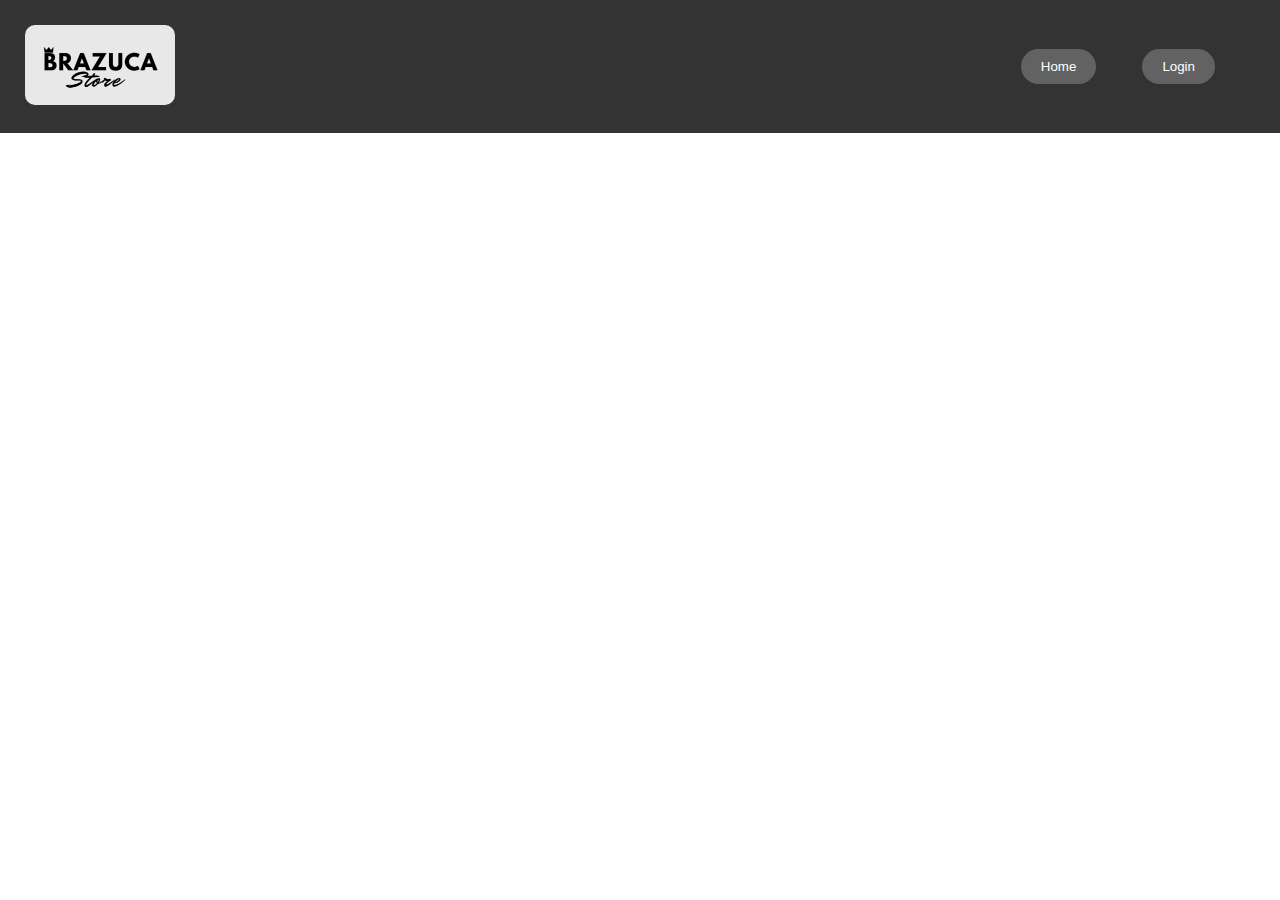
<file: index.html>
<!DOCTYPE html>
<html lang="en">
<head>
  <meta charset="UTF-8">
  <meta name="viewport" content="width=device-width, initial-scale=1.0">
  <title>Brazuka Store</title>
  <link rel="stylesheet" href="./css/styles.css">
  <link href="https://fonts.googleapis.com/css2?family=Ubuntu:wght@300;400;500;700&display=swap" rel="stylesheet">
</head>
<body>
  <header class="header">
    <nav class="nav-bar">
      <div class="box-logo">
        <a href="./index.html">
          <img class="logo" src="./img/BRAZUCA_Store_200x60_Branco.webp" alt="Logo">
        </a>  
      </div>
      <div class="box-btn" id="box-btn">
        <!-- Modificado o botão da nav bar para se parecer com o da home -->
        <button class="button-navbar"><a href="./index.html">Home</a></button>
        <button class="button-navbar"><a href="./pages/login.html">Login</a></button>
      </div>
    </nav>
  </header>

  <main>
    <div id="products" class="products-container"></div>
  </main>

  <script src="./js/script.js"></script>
</body>
</html>
</file>
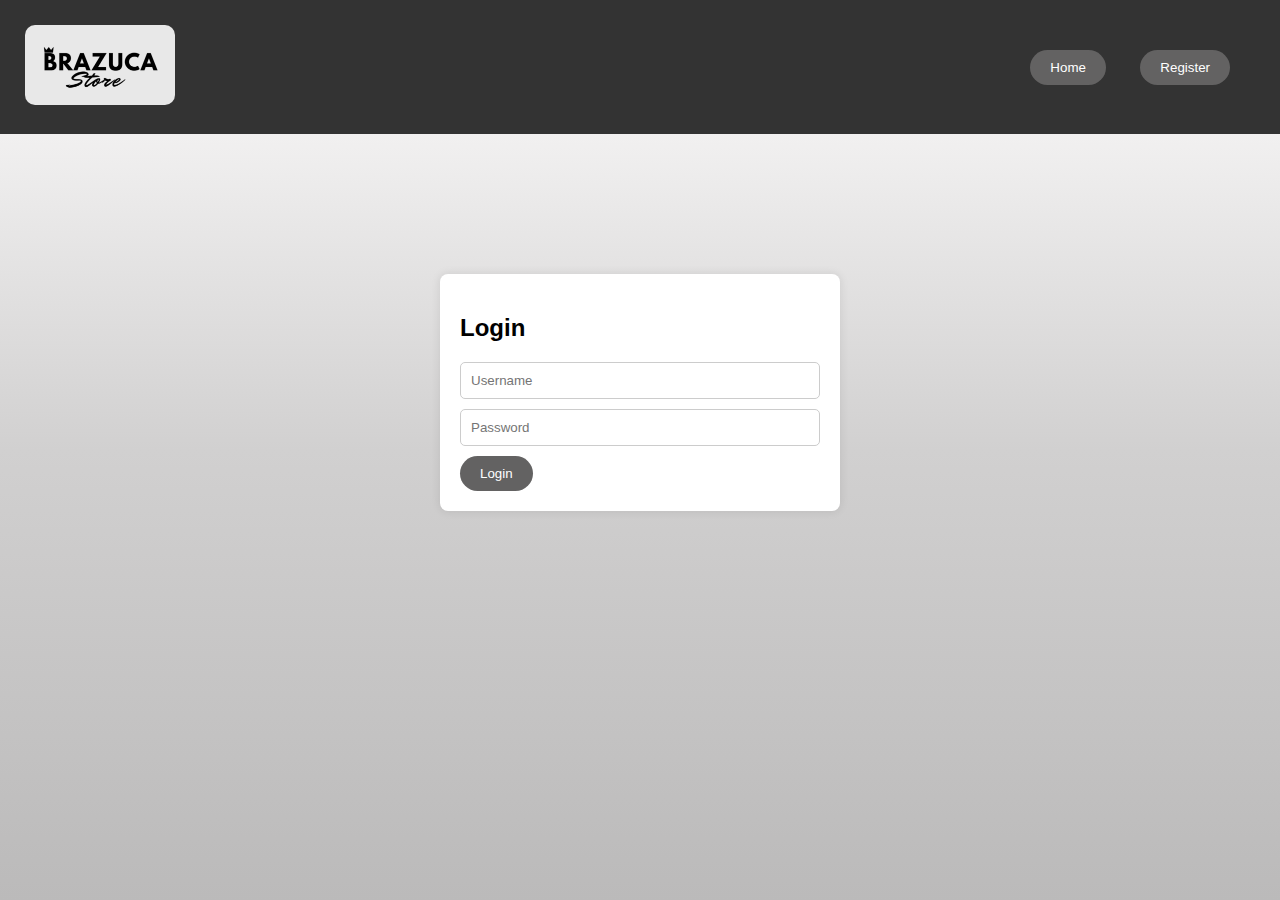
<file: pages/login.html>
<!DOCTYPE html>
<html lang="en">
<head>
    <meta charset="UTF-8">
    <meta name="viewport" content="width=device-width, initial-scale=1.0">
    <title>Login Usuário</title>
    <link rel="stylesheet" href="../css/login.css">
    <link href="https://fonts.googleapis.com/css2?family=Ubuntu:wght@300;400;500;700&display=swap" rel="stylesheet">
</head>
<body>
    <header class="header">
        <nav class="nav-bar">
            <div class="box-logo">
                <a href="../index.html">
                    <img class="logo" src="../img/BRAZUCA_Store_200x60_Branco.webp" alt="Logo">
                </a>
            </div>
            <div class="box-login-btn" id="box-btn">
                <button class="button-navbar"><a href="../index.html">Home</a></button>
                <button class="button-navbar"><a href="./registro.html">Register</a></button>
            </div> 
        </nav>
    </header>

    <div class="login-box">
        <h2>Login</h2>
        <input type="text" id="loginUsername" placeholder="Username">
        <input type="password" id="loginPassword" placeholder="Password">
        <button onclick="login()">Login</button>
    </div>

    <script src="../js/login.js"></script>
</body>
</html>
</file>
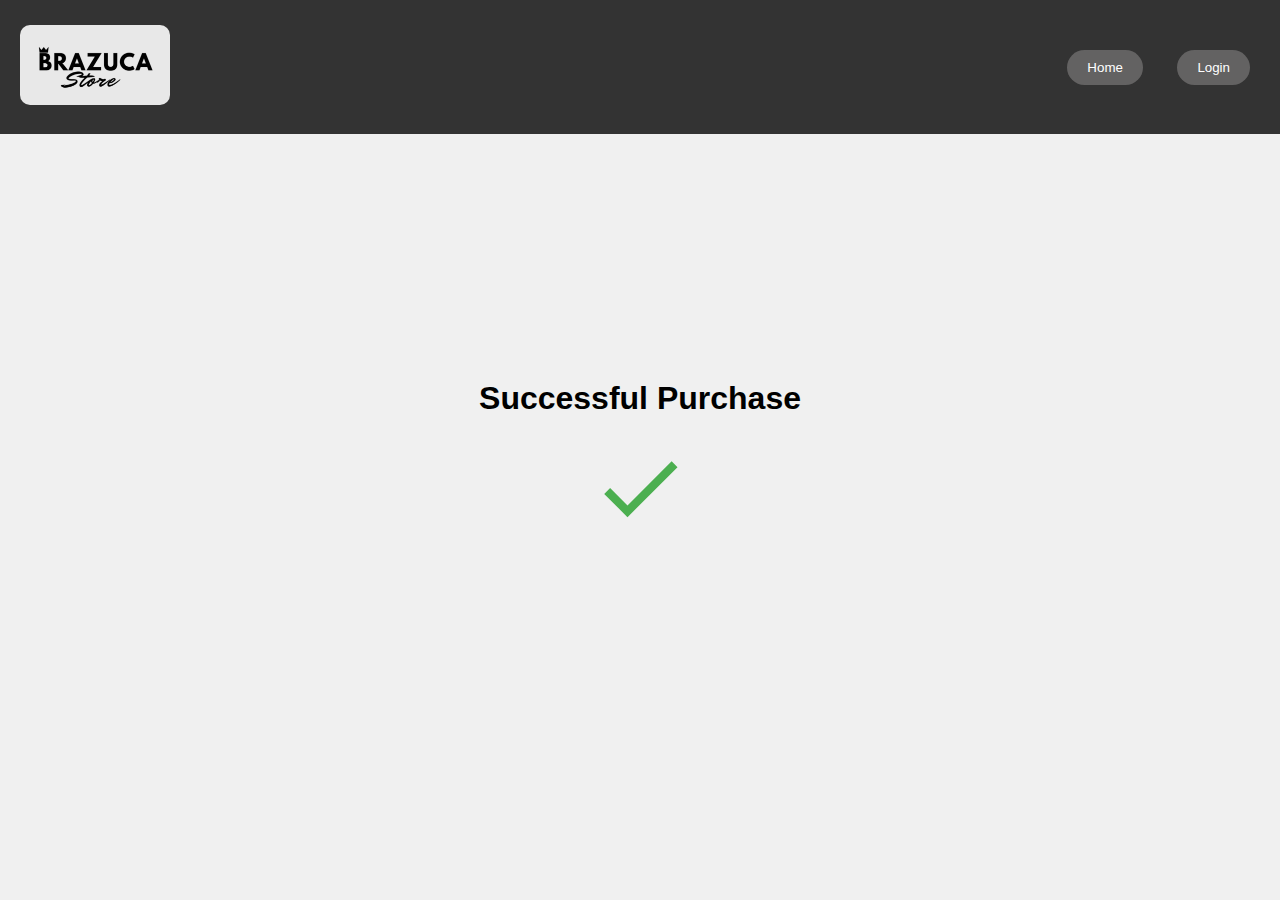
<file: pages/pagebuy.html>
<!DOCTYPE html>
<html lang="en">
<head>
  <meta charset="UTF-8">
  <meta name="viewport" content="width=device-width, initial-scale=1.0">
  <link rel="stylesheet" href="../css/pagebuy.css">
  <title>Successful Purchase</title>

  <header class="header">
    <nav class="nav-bar">
      <div class="box-logo">
        <a href="../index.html">
          <img class="logo" src="../img/BRAZUCA_Store_200x60_Branco.webp" alt="Logo">
        </a>  
      </div>
      <div class="box-btn" id="box-btn">
        <button class="button-navbar"><a href="../index.html">Home</a></button>
        <button class="button-navbar"><a href="../pages/login.html">Login</a></button>
      </div>
    </nav>
  </header>
</head>
<body>
  <div class="container">
    <h1>Successful Purchase</h1>
    <svg class="icon-checkmark" xmlns="http://www.w3.org/2000/svg" viewBox="0 0 24 24" width="100" height="100">
      <path fill="#4CAF50" d="M9 16.17L4.83 12l-1.42 1.41L9 19 21 7l-1.41-1.41z"/>
    </svg>
  </div>
</body>
</html>
</file>
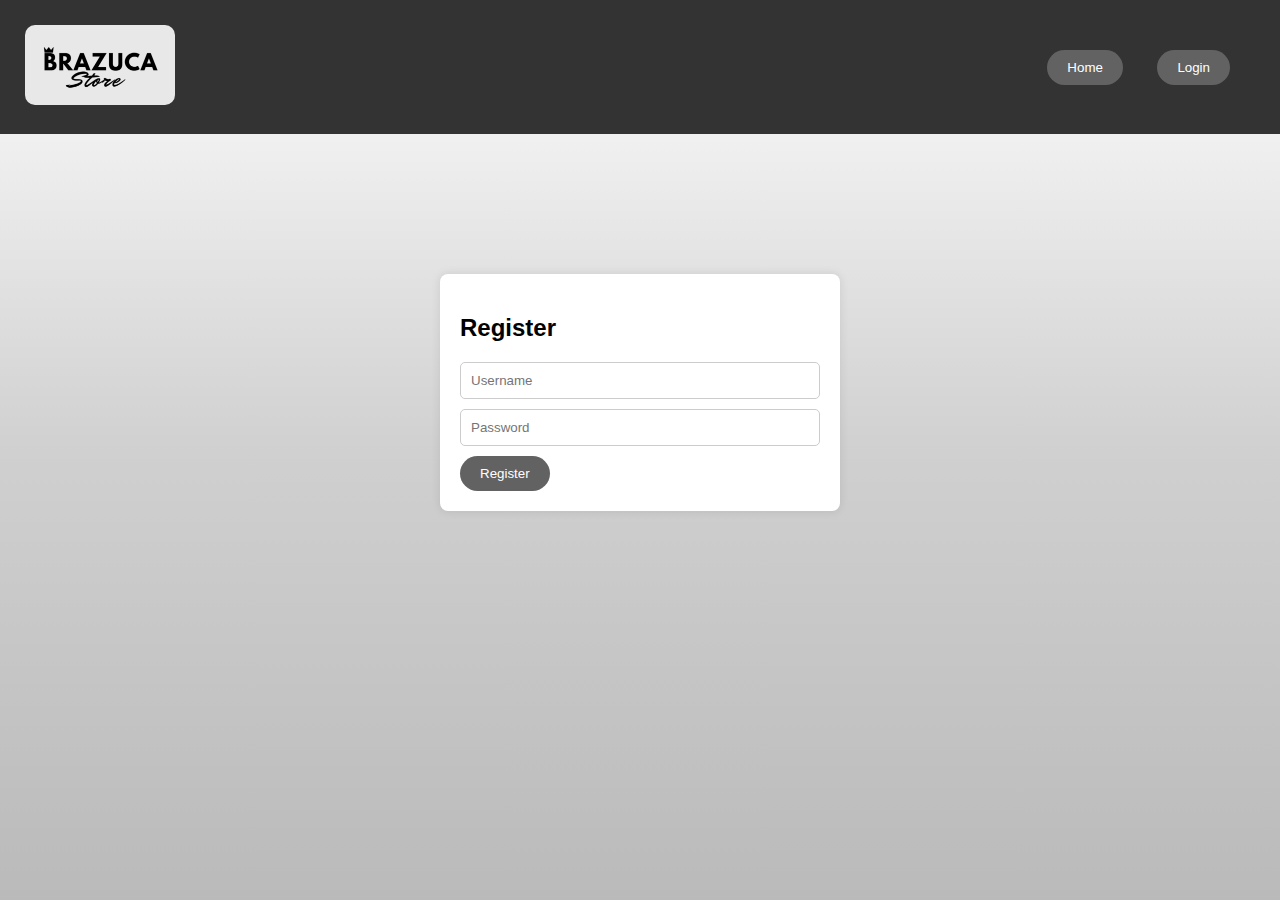
<file: pages/registro.html>
<!DOCTYPE html>
<html lang="en">
<head>
    <meta charset="UTF-8">
    <meta name="viewport" content="width=device-width, initial-scale=1.0">
    <title>Registro Usuário</title>
    <link rel="stylesheet" href="../css/singup.css">
    <link href="https://fonts.googleapis.com/css2?family=Ubuntu:wght@300;400;500;700&display=swap" rel="stylesheet">
</head>
<body>
    <header class="header">
        <nav class="nav-bar">
            <div class="box-logo">
                <a href="../index.html">
                    <img class="logo" src="../img/BRAZUCA_Store_200x60_Branco.webp" alt="Logo">
                </a>
            </div>
            <div class="box-login-btn" id="box-btn">
                <!-- Modificado o botão da nav bar para se parecer com o da home -->
                <button class="button-navbar"><a href="../index.html">Home</a></button>
                <button class="button-navbar"><a href="./login.html">Login</a></button>
            </div>
        </nav>
    </header>

    <div class="registro-box">
        <h2>Register</h2>
        <input type="text" id="registerUsername" placeholder="Username">
        <input type="password" id="registerPassword" placeholder="Password">
        <button onclick="register()">Register</button>
    </div>
    <script src="../js/login.js"></script>
</body>
</html>
</file>
<file: css/styles.css>
body {
  font-family: 'Ubuntu', sans-serif; /* Defina 'Ubuntu' como a fonte padrão para todo o corpo do documento */
  margin: 0;
  padding: 0;
}

header {
  background-color: #333;
  color: #fff;
  padding: 20px;
}

.nav-bar {
  display: flex;
  align-items: center;
  justify-content: space-between;
}

main {
  padding: 20px;
}

.product {
  color: white;
  background-color:#333;
  border: 1px solid #ccc;
  padding: 20px;
  border-radius: 30px;
  width: calc(20% - 10px); /* 25% da largura do contêiner, menos a margem */
  margin-bottom: 20px; 
}



.box-logo {
  display: flex;
  justify-content: flex-start;
}

.logo {
  width: 150px;
  height: 80px;
  padding: 5px;
  border-radius: 15px;
}

#box-btn {
  display: flex;
  justify-content: flex-end;
  align-items: center;
  margin-right: 15px;
  gap: 1rem;
  color: white;
  font-display: none;
}

.box-btn button {
  background-color: rgb(99, 98, 98);
  border: none;
  padding: 10px 20px;
  cursor: pointer;
  border-radius: 30px;
  margin-right: 30px;
  color: white;
}


.box-btn a{
  color: white;
  font-display: none; 
  text-decoration: none;
}

button:hover {
background-color: #8881e4;
border-radius: 30px;
transition: 0.5s;
}

.product-image {
  width: 100%;
  height: 200px;
  border-radius: 20px;
  opacity: 1; /* Opacidade inicial */
  transition: opacity 0.3s ease; /* Transição suave da opacidade */
}

.product-image:hover {
  opacity: 0.80; /* Opacidade quando o mouse está sobre o elemento */
}

.products-container {
  display: flex;
  flex-wrap: wrap;
  justify-content: space-between; /* Distribui os produtos uniformemente ao longo do contêiner */
  max-width: 1000px; /* Defina o máximo de largura do contêiner */
  margin: 0 auto; /* Centraliza o contêiner na página */
}

.product-image-description-fullscreen {
  margin-top: 80px;
  width: 300px;
  height: auto; 

}


.info-product-btn{
  color: white;
 text-decoration: none;
}

.btn-more-info{
  display: flex;
  align-items: center;
}

button {
  background-color: rgb(99, 98, 98);
  border: none;
  padding: 10px 20px;
  cursor: pointer;
  border-radius: 30px;
  margin-right: 30px;
}

button a{
  color: white;
  font-display: none; 
  text-decoration: none;
}

button:hover {
background-color: #8881e4;
border-radius: 30px;
transition: 0.5s;
}

/* Responsividade */

@media only screen and (max-width: 768px) {
  .nav-bar {
    flex-direction: column;
    align-items: center;
  }

  .box-logo {
    justify-content: center;
    margin-bottom: 10px;
  }

  #box-btn {
    justify-content: center;
    margin-top: 10px;
    margin-right: 0;
  }
}

@media only screen and (max-width: 768px) {
  .product {
    width: calc(50% - 10px); /* 50% da largura do contêiner, menos a margem */
  }
}

@media only screen and (max-width: 768px) {
  .product-image {
    height: 150px;
  }
}
</file>
<file: css/login.css>
/* NAV BAR */
  header {
    background-color: #333;
    color: #fff;
    padding: 20px;
  }
  
  .nav-bar {
    display: flex;
    align-items: center;
    justify-content: space-between;
  }
  
  .box-logo {
    display: flex;
    justify-content: flex-start;
  }
  
  .logo {
    width: 150px;
    height: 80px;
    padding: 5px;
    border-radius: 15px;
  }
  button {
    background-color: rgb(99, 98, 98);
    border: none;
    padding: 10px 20px;
    cursor: pointer;
    border-radius: 30px;
    margin-right: 30px;
  }

  button a{
    color: white;
    font-display: none; 
    text-decoration: none;
  }

  button:hover {
  background-color: #8881e4;
  border-radius: 30px;
  transition: 0.5s;
  
}

/* BODY */
body {
  font-family: Arial, sans-serif;
  margin: 0;
  padding: 0;
  justify-content: center;
  align-items: center;
  height: 100vh;
  background: linear-gradient( rgb(255, 254, 254), rgb(209, 208, 208), rgb(187, 186, 186));
  overflow-y: hidden;    /* ESCONDE A SCROLL BAR */
  
}
.login-box {
  margin: 140px auto;
  max-width: 360px;
  width: 100%;
  padding: 20px;
  background-color: #fff;
  border-radius: 8px;
  box-shadow: 0 0 10px rgba(0, 0, 0, 0.1);
  position: relative;
}
  .login-box p {
    color: red;
    font-size: 14px;
    margin-top: 5px;
  }
input {
  width: 100%;
  margin-bottom: 10px;
  padding: 10px;
  border: 1px solid #ccc;
  border-radius: 5px;
  box-sizing: border-box;
}
  button {
    background-color: rgb(99, 98, 98);
    border: none;
    padding: 10px 20px;
    cursor: pointer;
    border-radius: 30px;
    margin-right: 30px;
    color: white;
  }

  button a{
    color: white;
    font-display: none; 
    text-decoration: none;
  }

  button:hover {
  background-color: #8881e4;
  border-radius: 30px;
  transition: 0.5s;
  }

  /*Responsividade*/

  @media only screen and (max-width: 768px) {
    .nav-bar {
      flex-direction: column;
      align-items: center;
    }
  
    .box-logo {
      justify-content: center;
      margin-bottom: 10px;
    }
  
    #box-btn {
      justify-content: center;
      margin-top: 10px;
      margin-right: 0;
    }
  }

@media only screen and (max-width: 768px) {
  .login-box {
    margin: 80px auto;
    max-width: 80%;
  }
}
</file>
<file: css/pagebuy.css>
/* NAV BAR */
header {
    background-color: #333;
    color: #fff;
    padding: 20px;
    position: fixed; 
    width: 100%; 
    top: 0; 
    z-index: 1000; 
  }
  
  .nav-bar {
    display: flex;
    align-items: center;
    justify-content: space-between;
  }
  
  .box-logo {
    display: flex;
    justify-content: flex-start;
    margin-left: 15px;
  }
  
  .logo {
    width: 150px;
    height: 80px;
    padding: 5px;
    border-radius: 15px;
  }
  
  button {
    background-color: rgb(99, 98, 98);
    border: none;
    padding: 10px 20px;
    cursor: pointer;
    border-radius: 30px;
    margin-right: 30px;
  }
  
  button a{
    color: white;
    font-display: none; 
    text-decoration: none;
  }
  
  button:hover {
    background-color: #8881e4;
    border-radius: 30px;
    transition: 0.5s;
  }
  
  /* body */

  body {
    font-family: Arial, sans-serif;
    display: flex;
    justify-content: center;
    align-items: center;
    height: 100vh;
    margin: 0;
    background-color: #f0f0f0;
  }

  .container {
    text-align: center;
  }

  .icon-checkmark {
    animation: scaleCheckmark 0.5s ease-in-out infinite alternate;
  }

  /* Responsividade */

  @media only screen and (max-width: 768px) {
    .nav-bar {
      flex-direction: column;
      align-items: center;
    }
  
    .box-logo {
      justify-content: center;
      margin-bottom: 10px;
    }
  
    #box-btn {
      justify-content: center;
      margin-top: 10px;
      margin-right: 0;
    }
  }

  @keyframes scaleCheckmark {
    0% {
      transform: scale(1);
    }
    100% {
      transform: scale(1.2);
    }
}
</file>
<file: css/singup.css>
/* NAV BAR */
  header {
    background-color: #333;
    color: #fff;
    padding: 20px;
  }
  
  .nav-bar {
    display: flex;
    align-items: center;
    justify-content: space-between;
  }
  
  .box-logo {
    display: flex;
    justify-content: flex-start;
  }
  
  .logo {
    width: 150px;
    height: 80px;
    padding: 5px;
    border-radius: 15px;
  }
  button {
    background-color: rgb(99, 98, 98);
    border: none;
    padding: 10px 20px;
    cursor: pointer;
    border-radius: 30px;
    margin-right: 30px;
  }

  button a{
    color: white;
    font-display: none; 
    text-decoration: none;
  }

  button:hover {
  background-color: #8881e4;
  border-radius: 30px;
  transition: 0.5s;
}

/* BODY */
body {
  font-family: Arial, sans-serif;
  margin: 0;
  padding: 0;
  justify-content: center;
  align-items: center;
  height: 100vh;
  background: linear-gradient( rgb(255, 254, 254), rgb(209, 208, 208), rgb(187, 186, 186));
  overflow-y: hidden;    /* ESCONDE A SCROLL BAR */
}
.registro-box {
  margin: 140px auto;
  max-width: 360px;
  width: 100%;
  padding: 20px;
  background-color: #fff;
  border-radius: 8px;
  box-shadow: 0 0 10px rgba(0, 0, 0, 0.1);
}
input {
  width: 100%;
  margin-bottom: 10px;
  padding: 10px;
  border: 1px solid #ccc;
  border-radius: 5px;
  box-sizing: border-box;
}
  button {
    background-color: rgb(99, 98, 98);
    border: none;
    padding: 10px 20px;
    cursor: pointer;
    border-radius: 30px;
    margin-right: 30px;
    color: white;
  }

  button a{
    color: white;
    font-display: none; 
    text-decoration: none;
  }

  button:hover {
  background-color: #8881e4;
  border-radius: 30px;
  transition: 0.5s;
  }

  /*Responsividade*/
  
  @media only screen and (max-width: 768px) {
    .nav-bar {
      flex-direction: column;
      align-items: center;
    }
  
    .box-logo {
      justify-content: center;
      margin-bottom: 10px;
    }
  
    #box-btn {
      justify-content: center;
      margin-top: 10px;
      margin-right: 0;
    }
  }

@media only screen and (max-width: 768px) {
  .registro-box {
    margin: 80px auto;
    max-width: 80%;
  }
}
</file>
